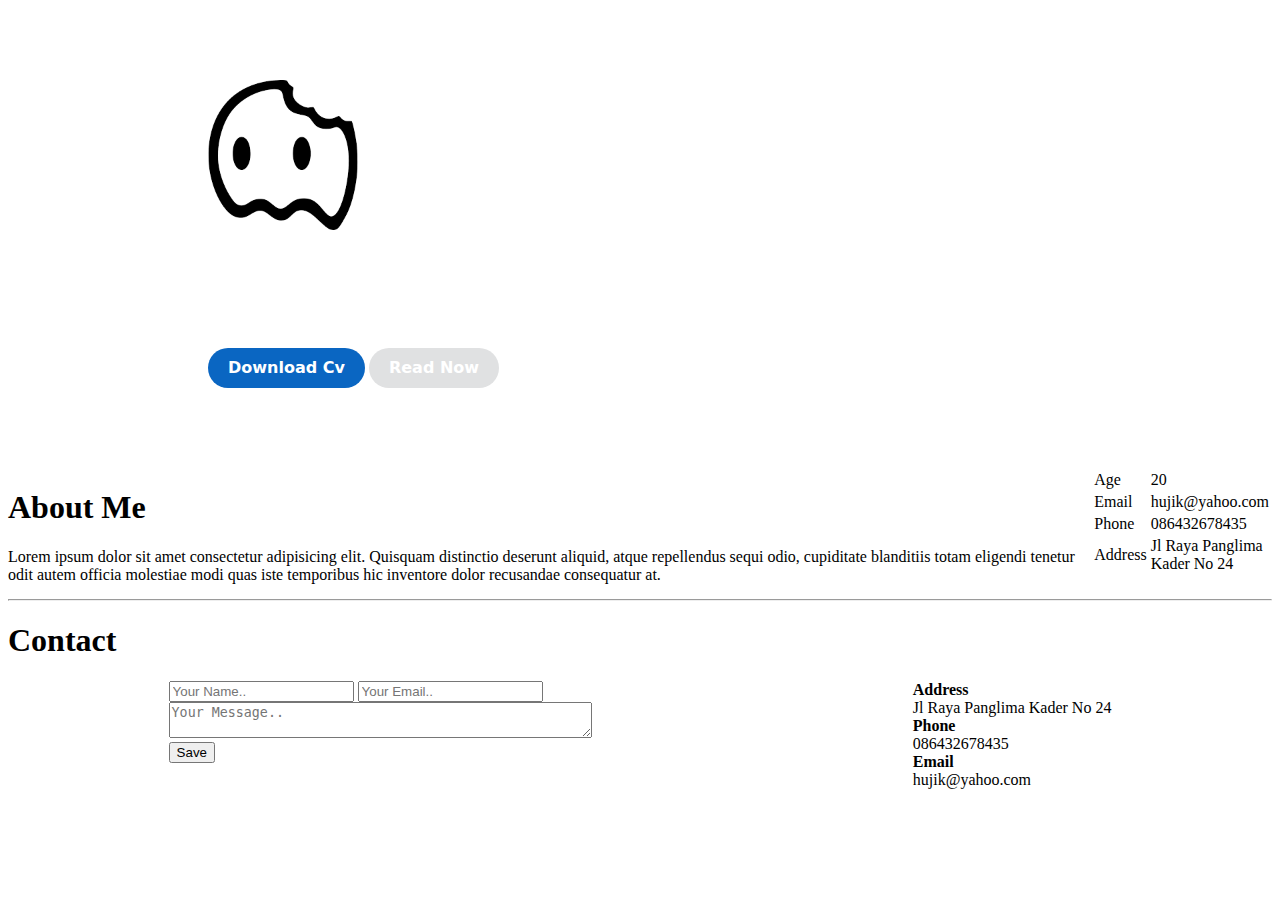
<file: index2.html>
<!DOCTYPE html>
<html lang="en">

<head>
    <meta charset="UTF-8" />
    <meta http-equiv="X-UA-Compatible" content="IE=edge" />
    <meta name="viewport" content="width=device-width, initial-scale=1.0" />
    <title>Pelatihan</title>
    <link rel="stylesheet" href="style.css" />
</head>

<body>
    <!-- start head -->
    <div class="container">
        <div>
            <img style="margin-left: auto" width="150px" height="150px" src="[data-uri]"
                alt="" />
        </div>
        <div>
            <h1 class="text">Fatahillah Mahendra</h1>
            <p class="text">Full Stack Web Developer</p>
            <button class="button-18" role="button">Download Cv</button>
            <button class="button-19" role="button">Read Now</button>
        </div>
    </div>
    <!-- end head -->

    <!-- start body -->
    <div style="display: flex; margin-top: 15px; margin-bottom: 15px">
        <div>
            <h1>About Me</h1>
            <section>
                Lorem ipsum dolor sit amet consectetur adipisicing elit. Quisquam distinctio deserunt aliquid, atque repellendus sequi odio, cupiditate blanditiis totam eligendi tenetur odit autem officia molestiae modi quas iste temporibus hic inventore dolor recusandae
                consequatur at.
            </section>
        </div>
        <div>
            <table>
                <tr>
                    <td>Age</td>
                    <td>20</td>
                </tr>
                <tr>
                    <td>Email</td>
                    <td>hujik@yahoo.com</td>
                </tr>
                <tr>
                    <td>Phone</td>
                    <td>086432678435</td>
                </tr>
                <tr>
                    <td>Address</td>
                    <td>Jl Raya Panglima Kader No 24</td>
                </tr>
            </table>
        </div>
    </div>
    <hr />
    <!-- end body -->

    <!-- start footer -->
    <div>
        <h1>Contact</h1>
    </div>
    <div style="display: flex; justify-content: space-around">
        <div>
            <form action="">
                <input type="text" placeholder="Your Name.." />
                <input type="text" placeholder="Your Email.." /><br />
                <textarea name="" id="" cols="50" placeholder="Your Message.."></textarea> <br />
                <button class="button-20">Save</button>
            </form>
        </div>
        <div>
            <b>Address</b><br /> Jl Raya Panglima Kader No 24 <br />
            <b>Phone</b><br /> 086432678435 <br />
            <b>Email</b><br /> hujik@yahoo.com
        </div>
    </div>
    <!-- end footer -->
</body>

</html>
</file>
<file: style.css>
.container {
    display: flex;
    background-color: white;
    margin: 80px 10px 80px 10px;
    border-radius: 15px;
    flex-direction: column;
    overflow: hidden;
}

.button-18 {
    align-items: center;
    background-color: #0A66C2;
    border: 0;
    border-radius: 100px;
    box-sizing: border-box;
    color: #ffffff;
    cursor: pointer;
    display: inline-flex;
    font-family: -apple-system, system-ui, system-ui, "Segoe UI", Roboto, "Helvetica Neue", "Fira Sans", Ubuntu, Oxygen, "Oxygen Sans", Cantarell, "Droid Sans", "Apple Color Emoji", "Segoe UI Emoji", "Segoe UI Symbol", "Lucida Grande", Helvetica, Arial, sans-serif;
    font-size: 16px;
    font-weight: 600;
    justify-content: center;
    line-height: 20px;
    max-width: 480px;
    min-height: 40px;
    min-width: 0px;
    overflow: hidden;
    padding: 0px;
    padding-left: 20px;
    padding-right: 20px;
    text-align: center;
    touch-action: manipulation;
    transition: background-color 0.167s cubic-bezier(0.4, 0, 0.2, 1) 0s, box-shadow 0.167s cubic-bezier(0.4, 0, 0.2, 1) 0s, color 0.167s cubic-bezier(0.4, 0, 0.2, 1) 0s;
    user-select: none;
    -webkit-user-select: none;
    vertical-align: middle;
}

.button-18:hover,
.button-18:focus {
    background-color: #16437E;
    color: #ffffff;
}

.button-18:active {
    background: #09223b;
    color: rgb(255, 255, 255, .7);
}

.button-18:disabled {
    cursor: not-allowed;
    background: rgba(0, 0, 0, .08);
    color: rgba(0, 0, 0, .3);
}

.button-19 {
    align-items: center;
    background-color: #e0e1e2;
    border: 0;
    border-radius: 100px;
    box-sizing: border-box;
    color: #ffffff;
    cursor: pointer;
    display: inline-flex;
    font-family: -apple-system, system-ui, system-ui, "Segoe UI", Roboto, "Helvetica Neue", "Fira Sans", Ubuntu, Oxygen, "Oxygen Sans", Cantarell, "Droid Sans", "Apple Color Emoji", "Segoe UI Emoji", "Segoe UI Symbol", "Lucida Grande", Helvetica, Arial, sans-serif;
    font-size: 16px;
    font-weight: 600;
    justify-content: center;
    line-height: 20px;
    max-width: 480px;
    min-height: 40px;
    min-width: 0px;
    overflow: hidden;
    padding: 0px;
    padding-left: 20px;
    padding-right: 20px;
    text-align: center;
    touch-action: manipulation;
    transition: background-color 0.167s cubic-bezier(0.4, 0, 0.2, 1) 0s, box-shadow 0.167s cubic-bezier(0.4, 0, 0.2, 1) 0s, color 0.167s cubic-bezier(0.4, 0, 0.2, 1) 0s;
    user-select: none;
    -webkit-user-select: none;
    vertical-align: middle;
}

.button-19:hover,
.button-19:focus {
    background-color: #c7c8ca;
    color: #ffffff;
}

.button-19:active {
    background: #797a7a;
    color: rgb(255, 255, 255, .7);
}

.button-19:disabled {
    cursor: not-allowed;
    background: rgba(0, 0, 0, .08);
    color: rgba(0, 0, 0, .3);
}

.text {
    color: white;
}

.hero {
    display: flex;
    background-color: rgb(60, 162, 221);
    padding: 2em 2em 2em 2em;
    flex-direction: column;
    align-items: center;
}

.hero img {
    margin-right: 0px;
    border: 5px solid white;
    transform: translateY(24px);
    margin-bottom: 24px;
    box-shadow: 0px 4px 4px rgba(0, 0, 0, 0, 0.25);
}

@media (min-width: 576px) {
    .container {
        margin: 80px 200px 80px 200px;
    }
    .hero {
        flex-direction: row;
        padding: 2em 5em 2em 5em;
        justify-content: flex-start;
    }
    .hero img {
        transform: translateY(50px);
        margin-bottom: 0px;
        margin-right: 50px;
    }
}
</file>
